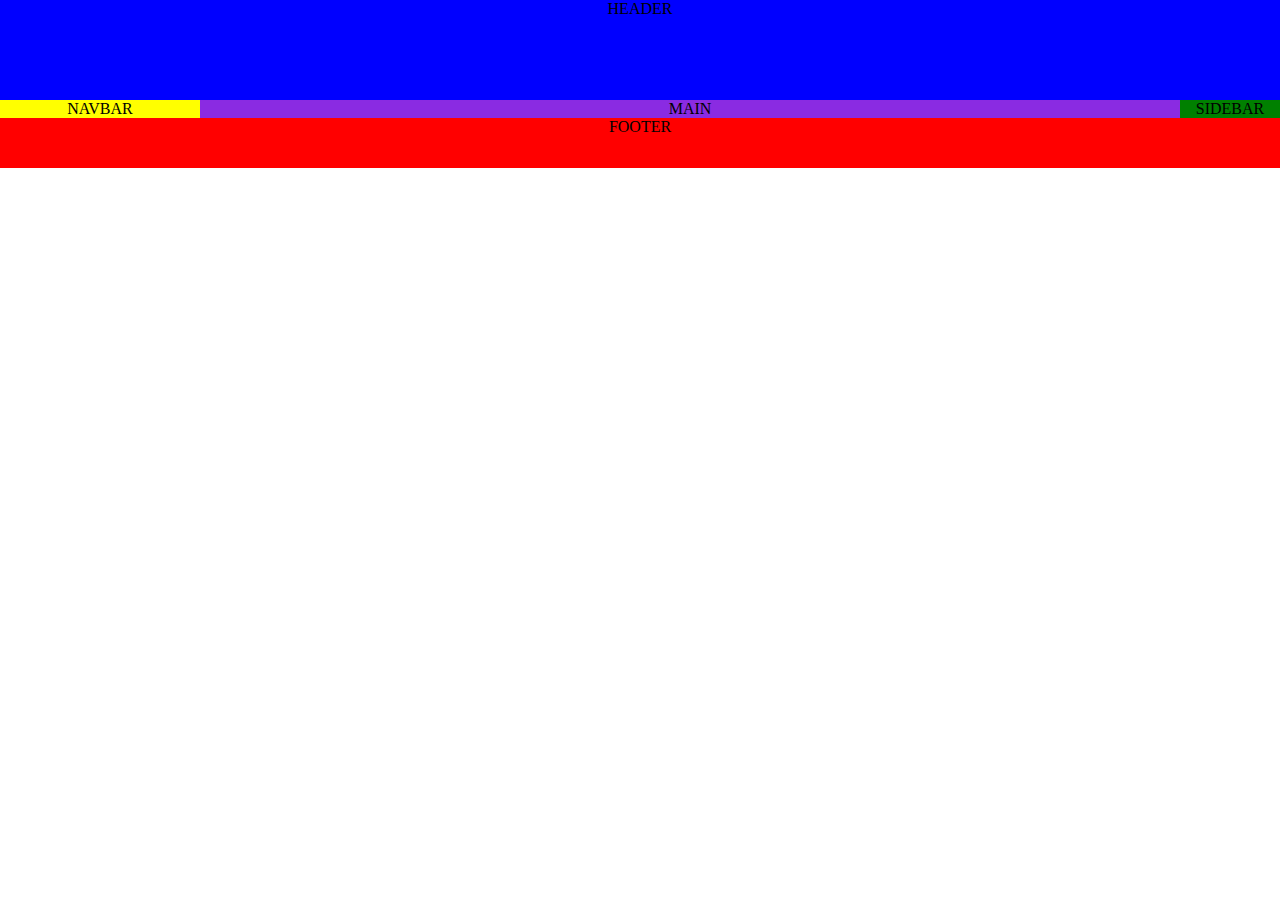
<file: ej-css-grid.html>
<!DOCTYPE html>
<html lang="en">
<head>
    <meta charset="UTF-8">
    <meta http-equiv="X-UA-Compatible" content="IE=edge">
    <meta name="viewport" content="width=device-width, initial-scale=1.0">
    <link rel="stylesheet" href="css/ej-css-grid.css">
    <link rel="icon" type="image/x-icon" href="img/hotelia campana.svg">
    <title>Ejercicio de maquetación CSS GRID</title>
</head>
<body>
    
    <div id="container-grid">
        <header>HEADER</header>
        <nav>NAVBAR</nav>
        <main>MAIN</main>
        <aside>SIDEBAR</aside>
        <footer>FOOTER</footer>

    </div>
</body>
</html>
</file>
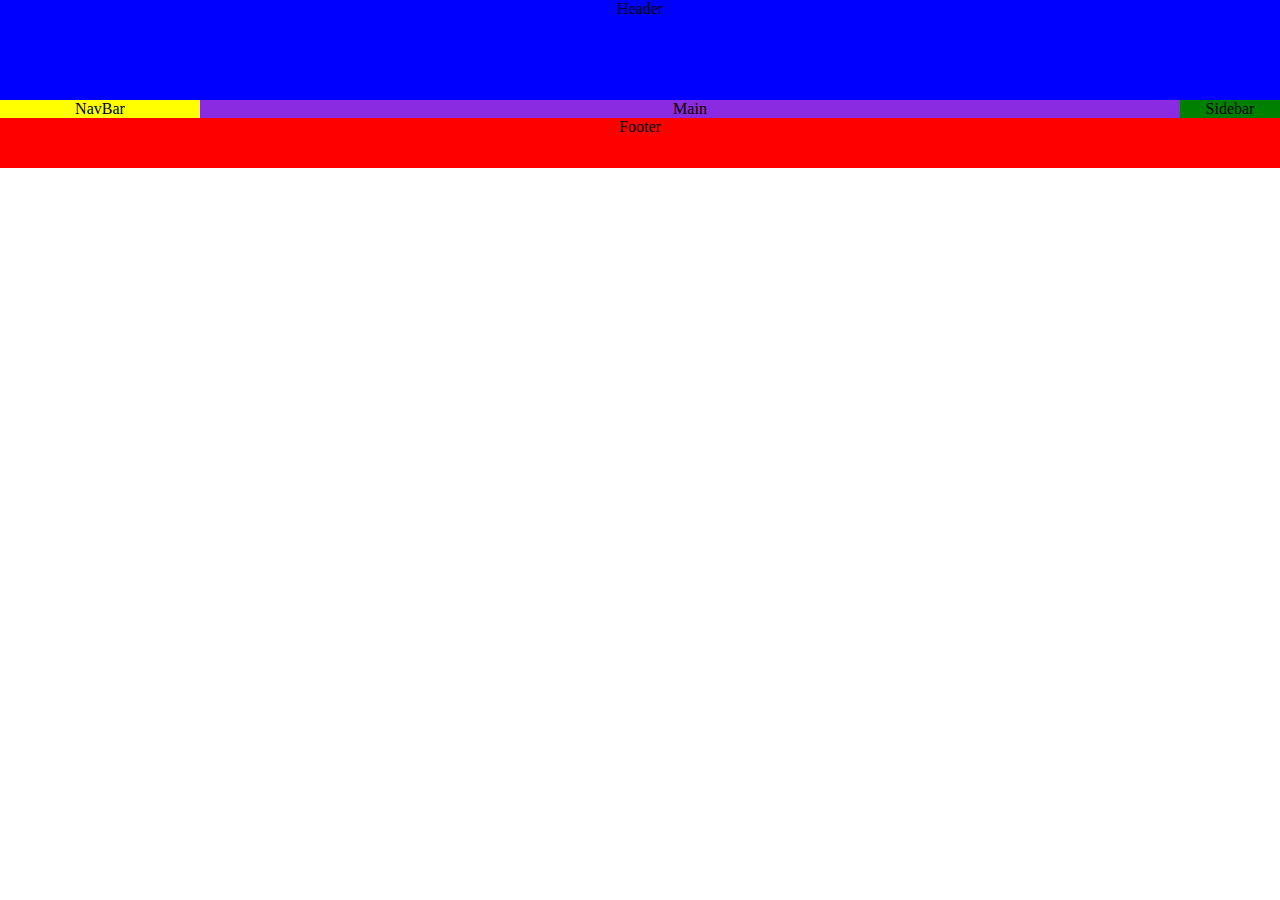
<file: js-css-grid.html>
<!DOCTYPE html>
<html lang="en">
<head>
    <meta charset="UTF-8">
    <meta http-equiv="X-UA-Compatible" content="IE=edge">
    <meta name="viewport" content="width=device-width, initial-scale=1.0">
    <link rel="stylesheet" href="css/ej-css-grid.css">
    <title>Document</title>
</head>
<body>
    <div id="container-grid">
        <header>Header</header>
        <nav>NavBar</nav>
        <main>Main</main>
        <aside>Sidebar</aside>
        <footer>Footer</footer>
    </div>
</body>
</html>
</file>
<file: css/ej-css-grid.css>
*{
    margin: 0;
}

html{
    height: 100%;
}

body{
    font-size: 16px;
    min-height: 100%;
}

#container-grid{
    display: grid;
    grid-template: 
    "header" 100px
    "navbar" 50px
    "main" auto
    "sidebar" 100px
    "footer" 50px;
    text-align: center;
}

header{
    grid-area: header;
    background-color: blue;
}

nav{
    grid-area: navbar;
    background-color: yellow;
}

main{
    grid-area: main;
    background-color: blueviolet;
}

aside{
    grid-area: sidebar;
    background-color: green;
}

footer{
    grid-area: footer;
    background-color: red;
}

/*Resolucion tabletas*/
@media screen and (min-width: 768px){
    #container-grid{
        grid-template-columns: 200px auto;
        grid-template-rows: 100px 50px auto 50px;
        grid-template-areas: 
        "header header"
        "navbar navbar"
        "sidebar main"
        "footer footer";
    }    
}

/*Resolucion media*/
@media screen and (min-width: 1024px){
    #container-grid{
        grid-template: 
        "header header header" 100px
        "navbar main sidebar" auto
        "footer footer footer" 50px /
        200px auto 100px;
    }
}

/*Resolucion resoluciones macro*/
@media screen and (min-width: 1308px){
    #container-grid{
        max-width: 1500px;
        margin: 0 auto;
    }
}
</file>
